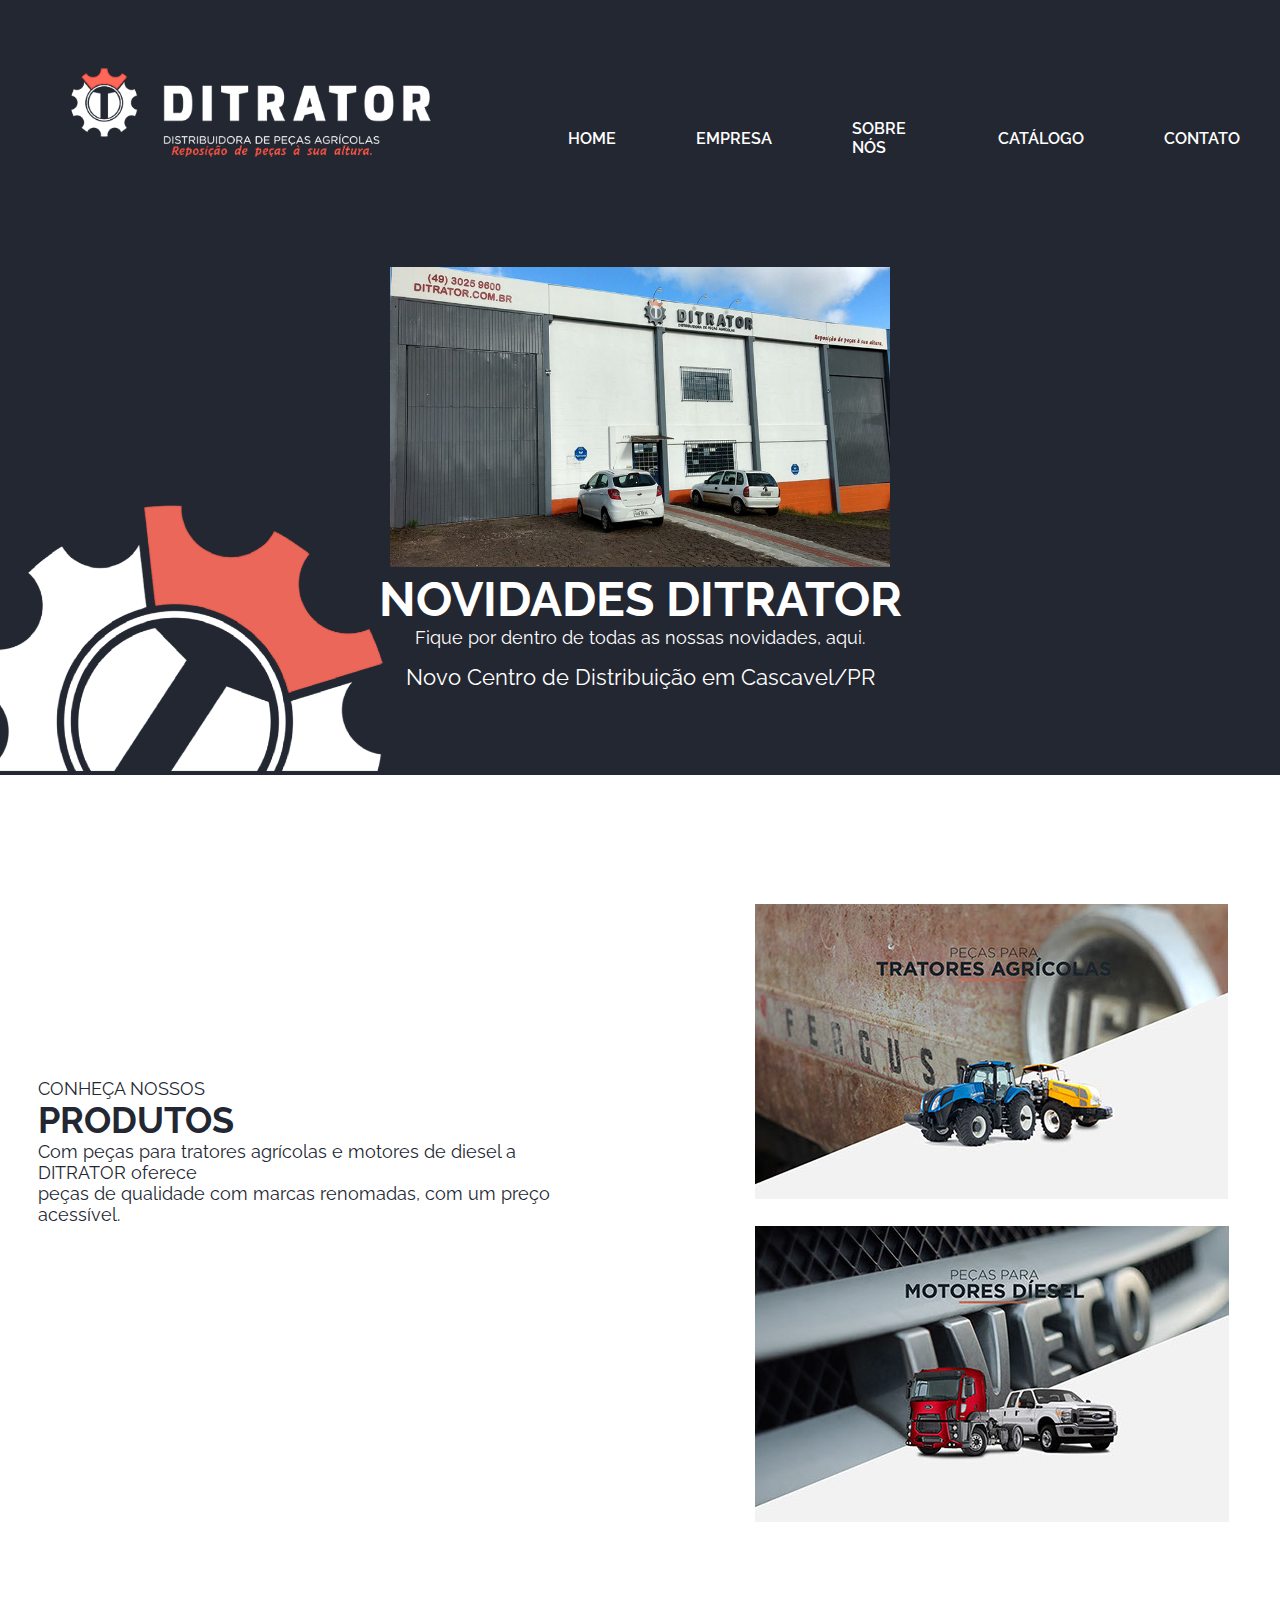
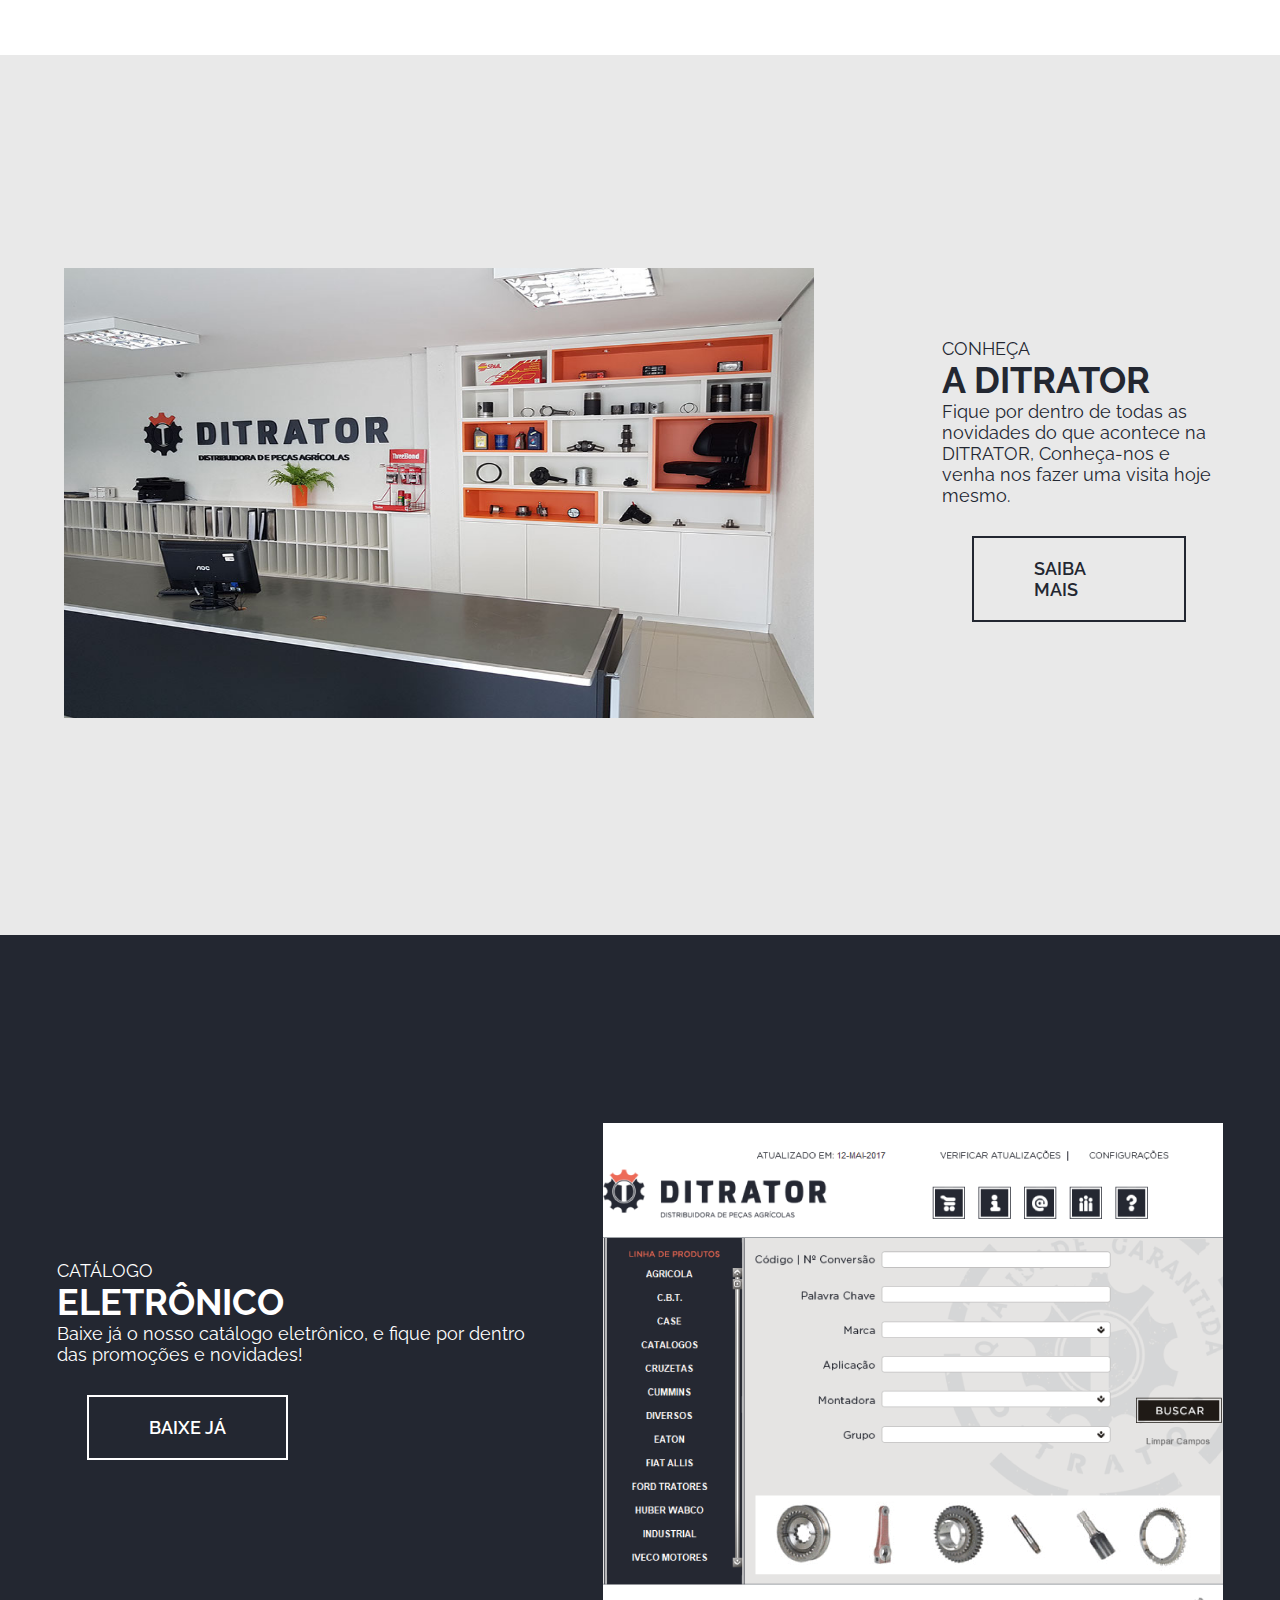
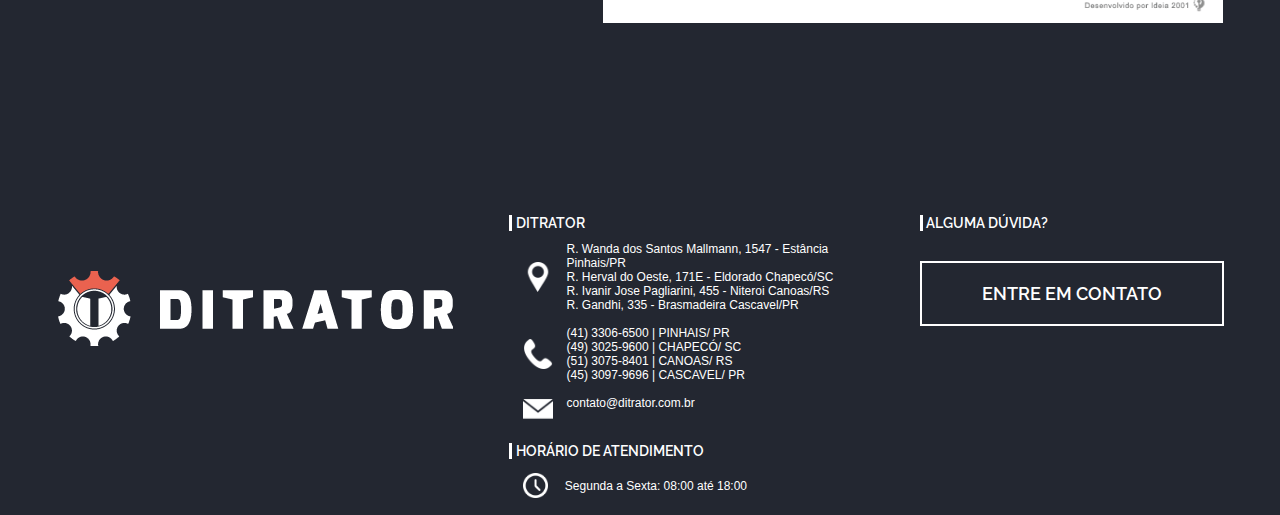
<file: index.html>
<!DOCTYPE html>
<html lang="pt-br">

<head>

  <meta charset="utf-8">
  <meta charset="viewport" content="width=device-width, initial-scale=1.0">
  <link rel="stylesheet" type="text/css" href="style.css">
  <title>Projeto Ditrator</title>
</head>

<body>
  <header>
    <nav class="nav_index">
      <img src="./img/logo.png" alt="home" width="374 px" height="97 px" style="margin: 5% 7% 5% 5%">
      <ul>
        <li><a href="index.html" title="Home" alt="Home">HOME</a></li>
        <li><a href="empresa.html" title="Empresa" alt="Empresa">EMPRESA</a></li>
        <li><a href="index.html#sobre" title="Sobre nós" alt="Sobre nós">SOBRE NÓS</a></li>
        <li><a href="index.html#catalog" title="Catálogo" alt="Catálogo">CATÁLOGO</a></li>
        <li><a href="contato.html" title="Contato" alt="Contato">CONTATO</a></li>
      </ul>
    </nav>
  </header>

  <main>

    <section class="carrossel">
        <div class="background_carrosel">
          <img src="./img/fndtest.png" alt="fundo" width="30%" height="30%">
        </div>
        <div class="carrossel1">
          <div style="margin-top: -18%;">
            <img  class="img_fachada" src="./img/fachada.jpg" alt="fachada" width="500px" height="300px">
          </div>
          <div class="carrossel_info">

            <h1 class="cartext1">NOVIDADES DITRATOR</h1>
            <p class="cartext2">Fique por dentro de todas as nossas novidades, aqui.</p>
            <p class="cartext3">Novo Centro de Distribuição em Cascavel/PR</p>
          </div>
        </div> 
    </section>

    <section class="produto">

        <div class="prodtext">
          <h1><p class="prodtext1">CONHEÇA NOSSOS</p> <p class="prodtext2">PRODUTOS</p></h1>
          <p class="prodtext1">Com peças para tratores agrícolas e motores de diesel a DITRATOR oferece</p>
          <p class="prodtext1"> peças de qualidade com marcas renomadas, com um preço acessível.</p>
        </div>
        <div class="produto_img">
          <div class="prodimg"><img id="img_teste" src="./img/agricolas.jpg" alt="agricola"></div>

          <div><img id="img_teste" src="./img/diesel.jpg" alt="diesel"></div>
        </div>


    </section>
    <a name="sobre"></a>
    <section class="sobre">

      <div>
      <img src="./img/pinhais.jpg" alt="pinhaisdtr" width="750" height="450">
      </div>
      <div>
        <h1><p class="prodtext1">CONHEÇA</p> <p class="prodtext2">A DITRATOR</p></h1>
        <p class="prodtext1">Fique por dentro de todas as novidades do que acontece na DITRATOR, Conheça-nos e venha nos fazer uma visita
          hoje mesmo.</p>
        <a class="sobre_btn" href="empresa.html">SAIBA MAIS</a>
      </div>
    </section>
    <a name="catalog"></a>
    <section class="catalogo">
      <div>
        <h1><p class="prodtext1">CATÁLOGO</p> <p class="prodtext2">ELETRÔNICO</p></h1>
        <p class="prodtext1">Baixe já o nosso catálogo eletrônico, e fique por dentro</p><p class="prodtext1">das promoções e novidades!</p>
        <a class="cat_btn" href="index.html#catalog">BAIXE JÁ</a>
      </div>
      <div>
        <img src="./img/cat-3.png" alt="catalog1">
      </div>
    </section>

    <footer>
      <div class="footer_container">
        <!--class dentro da tag principal-->
        <div class="footer_img">
          <img src="./img/logo2.png" alt="home">
        </div>
        <div>
          <p class="dit_container">DITRATOR</p>
          <div class="end_container">
          <div class="end_placeholder"> <img src="./img/location-pointer.png" alt="placeholder" width="30px"></div>
          <div class="footertext1">
          <p>R. Wanda dos Santos Mallmann, 1547 - Estância Pinhais/PR</p>
          <p>R. Herval do Oeste, 171E - Eldorado Chapecó/SC</p>
          <p>R. Ivanir Jose Pagliarini, 455 - Niteroi Canoas/RS</p>
          <p>R. Gandhi, 335 - Brasmadeira Cascavel/PR</p>
        </div>
          </div>
          <div class="end_container">
          <div class="end_placeholder"> <img src="./img/phone-receiver-silhouette.png" alt="call" width="30px"></div>
          <div class="footertext1">
          <p>(41) 3306-6500 | PINHAIS/ PR</p>
          <P>(49) 3025-9600 | CHAPECÓ/ SC</P>
          <p>(51) 3075-8401 | CANOAS/ RS</p>
          <p>(45) 3097-9696 | CASCAVEL/ PR</p>
        </div>
          </div>
          <div>
            <div class="end_container">
              <div class="end_placeholder"> <img src="./img/envelope.png" alt="envelope" width="30px"></div>
          <P class="footertext1">contato@ditrator.com.br</P>
        </div>
        </div>
        <div>
          <p class="dit_container">HORÁRIO DE ATENDIMENTO</p>
          <div class="end_container">
            <div class="end_placeholder"> <img src="./img/clock-circular-outline.png" alt="envelope" width="25px"></div>
          <P style="display: flex; align-items: center; padding: 1%; margin-right: 3%;" class="footertext1">Segunda a Sexta: 08:00 até 18:00</P>
          </div>
        </div>
        </div>

        <div>
          <p class="dit_container">ALGUMA DÚVIDA?</p>
          <a class="footer_btn" href="contato.html">ENTRE EM CONTATO</a>

        </div>
      </div>
    </footer>


  </main>
</body>

</html>
<!--diminuiar as divs-->
</file>
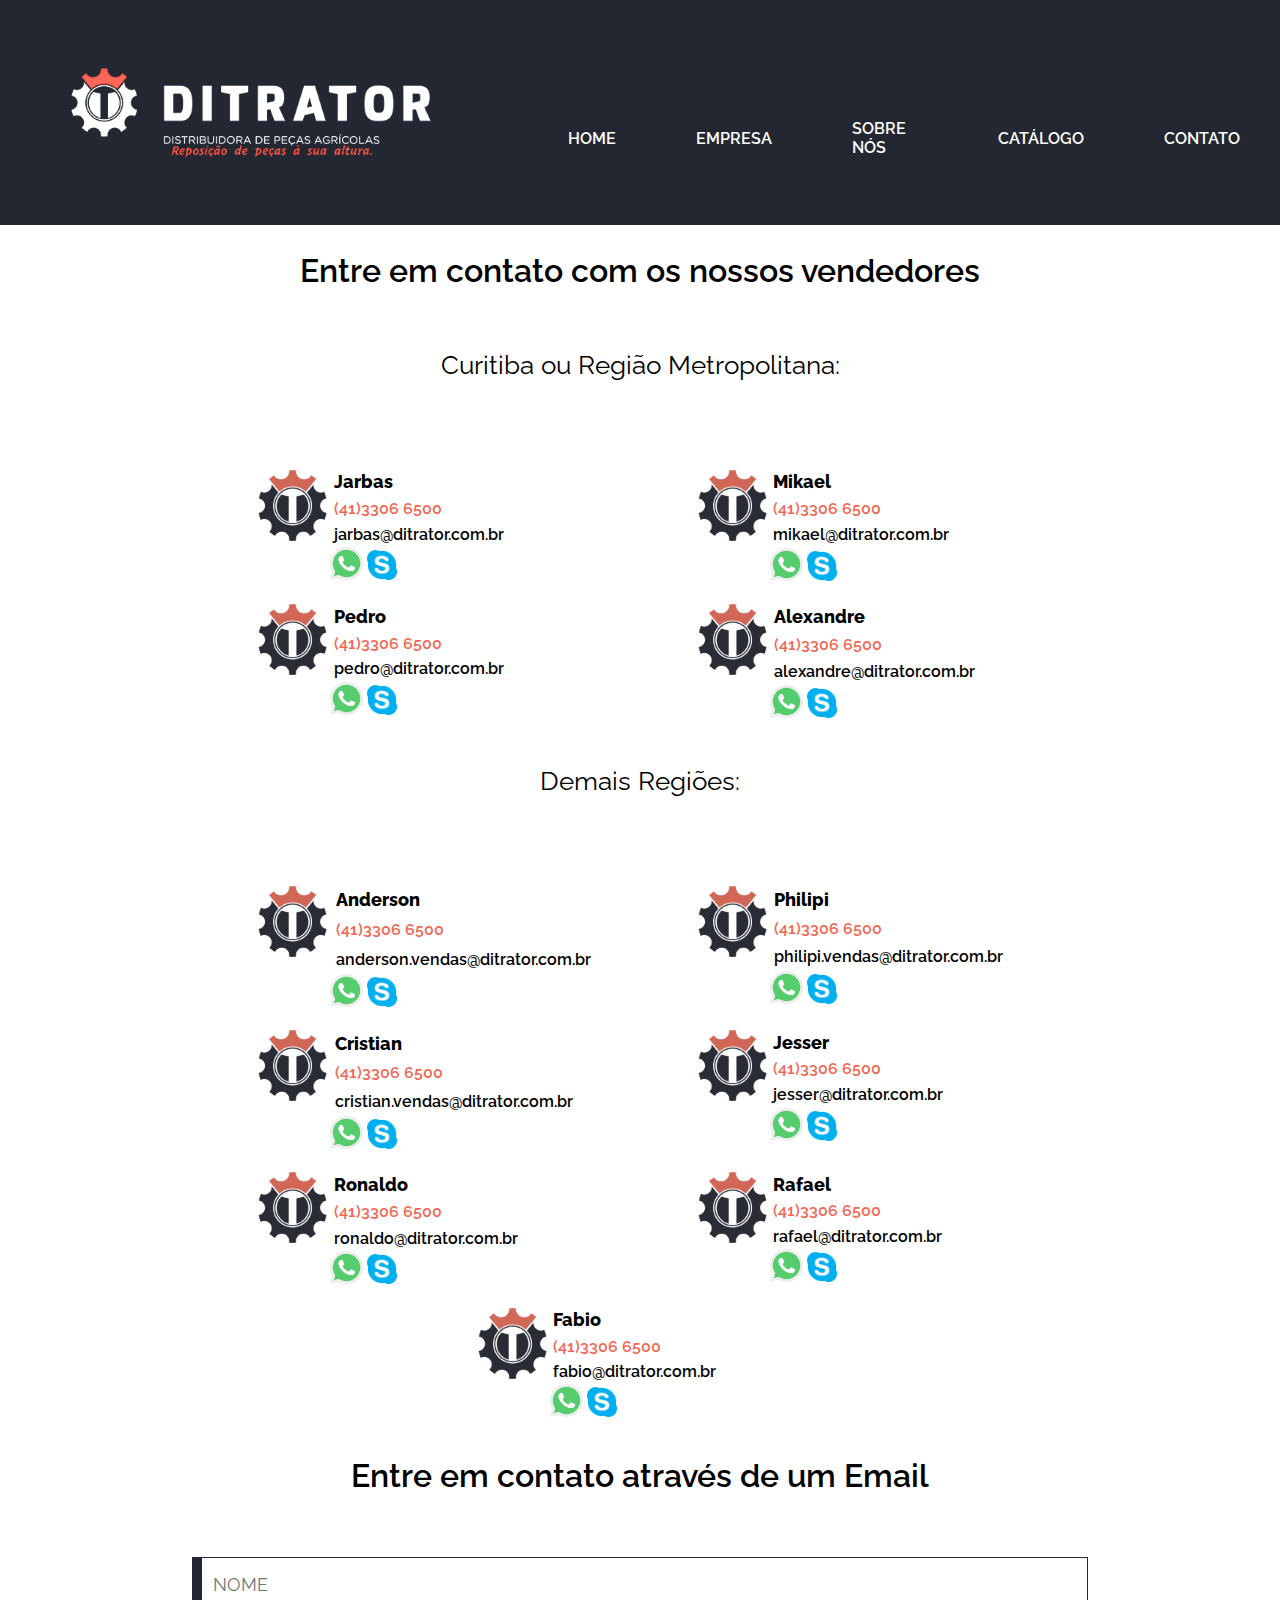
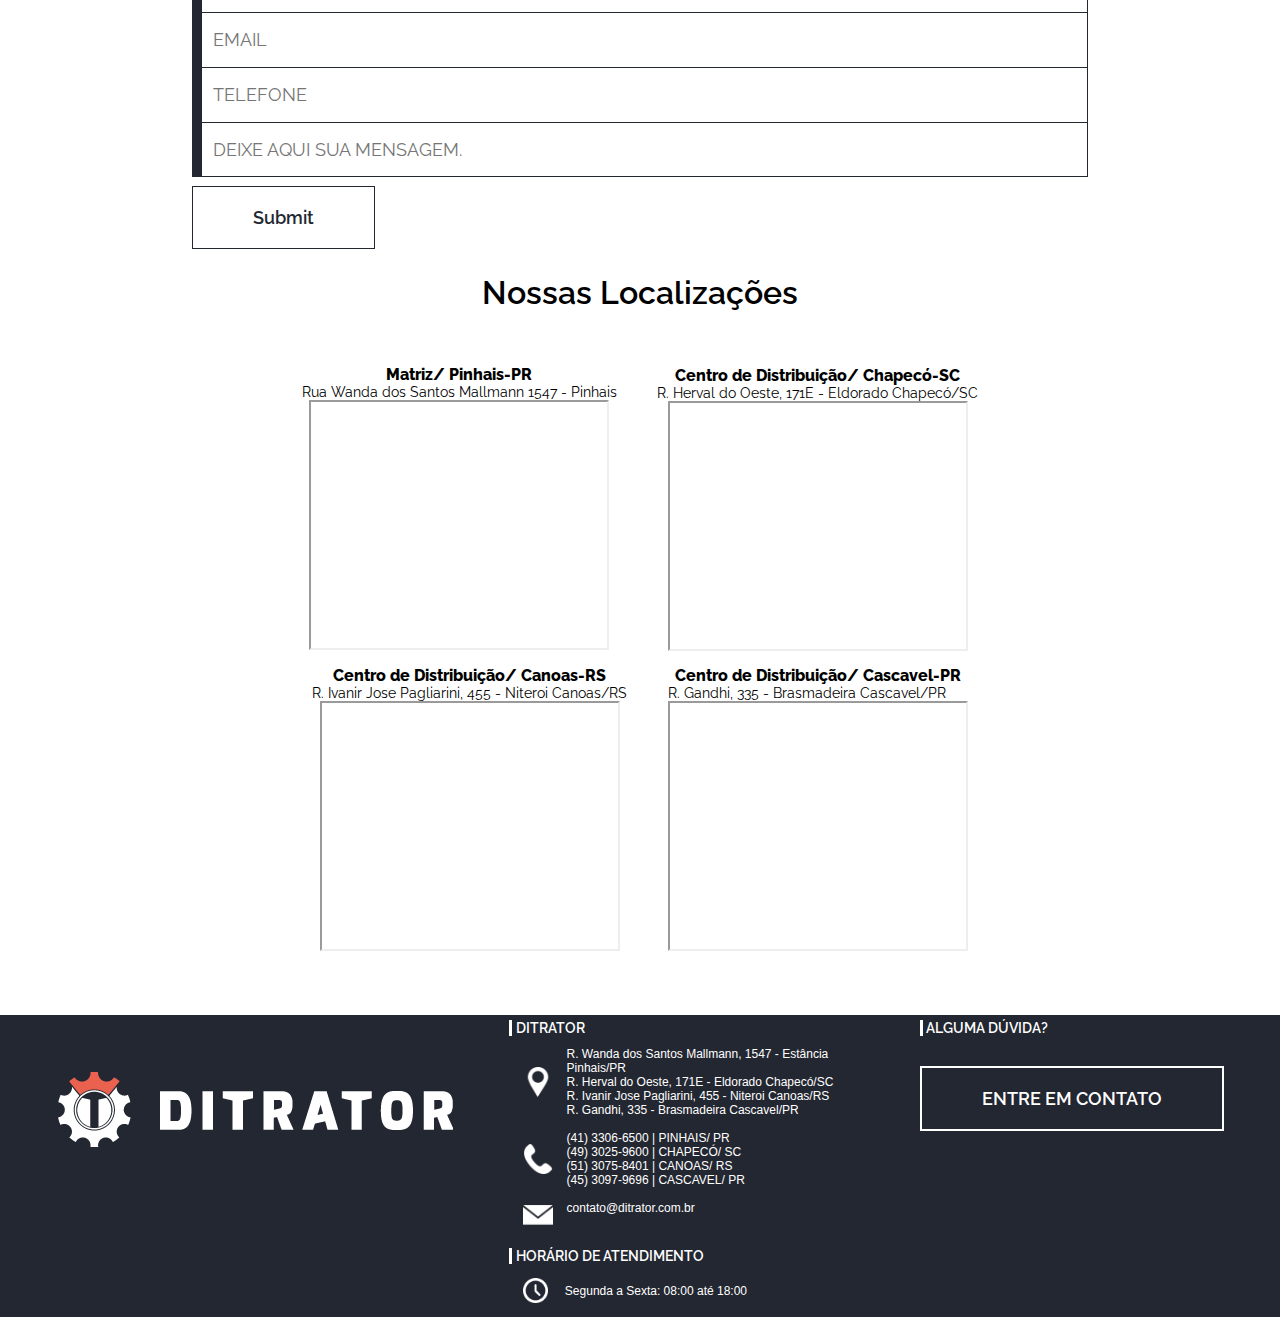
<file: contato.html>
<?php	
	include './php/envia.php';
?>

<!DOCTYPE html>
<html lang="pt-br">

<head>
  <meta charset="UTF-8">
  <meta http-equiv="X-UA-Compatible" content="IE=edge">
  <meta name="viewport" content="width=device-width, initial-scale=1.0">
  <link rel="stylesheet" type="text/css" href="contato.css">
  <title>Projeto Ditrator</title>
</head>

<body>
  <header>
    <nav class="nav_index">
      <img src="./img/logo.png" alt="home" width="374 px" height="97 px" style="margin: 5% 7% 5% 5%">
      <ul>
        <li><a href="index.html" title="Home" alt="Home">HOME</a></li>
        <li><a href="empresa.html" title="Empresa" alt="Empresa">EMPRESA</a></li>
        <li><a href="index.html#sobre" title="Sobre nós" alt="Sobre nós">SOBRE NÓS</a></li>
        <li><a href="index.html#catalog" title="Catálogo" alt="Catálogo">CATÁLOGO</a></li>
        <li><a href="contato.html" title="Contato" alt="Contato">CONTATO</a></li>
      </ul>
    </nav>
  </header>

  <main>
    <section>

      <div class="vendedor_container">

        <div class="vendedos_wrapper">
          <h1 class="text1">Entre em contato com os nossos vendedores</h1>
          <h2 class="text2">Curitiba ou Região Metropolitana:</h2>
          <div class="vendedor_back">

            <div class="vendedor_info">
              <div>
                <img class="logovend" src="./img/lg-ditra1.png" alt="avatars">
              </div>
              <div>
                <h1 class="text3">Jarbas</h1>
                <p class="text4">(41)3306 6500</p>
                <p class="text5">jarbas@ditrator.com.br</p>
                <div>
                  <a href="https://api.whatsapp.com/send?phone=5541998471878" target="_blank"><img
                      src="./img/whatsapp (2).png" alt="whatsapp" class="logowpp"></a>
                  <a href="skype:paulo.dimotor?chat" target="_blank"><img class="logoskyp" src="./img/skype.png"
                      alt="skype"></a>
                </div>
              </div>
            </div>

            <div class="vendedor_info">
              <div>
                <img class="logovend" src="./img/lg-ditra1.png" alt="avatars">
              </div>
              <div>
                <h1 class="text3">Mikael</h1>
                <p class="text4">(41)3306 6500</p>
                <p class="text5">mikael@ditrator.com.br</p>
                <div>
                  <a href="https://api.whatsapp.com/send?phone=5541998471878" target="_blank"><img
                      src="./img/whatsapp (2).png" alt="whatsapp" class="logowpp"></a>
                  <a href="skype:paulo.dimotor?chat" target="_blank"><img class="logoskyp" src="./img/skype.png"
                      alt="skype"></a>
                </div>
              </div>
            </div>
            <div class="vendedor_info">
              <div>
                <img class="logovend" src="./img/lg-ditra1.png" alt="avatars">
              </div>
              <div>
                <h1 class="text3">Pedro</h1>
                <p class="text4">(41)3306 6500</p>
                <p class="text5">pedro@ditrator.com.br</p>
                <div>
                  <a href="https://api.whatsapp.com/send?phone=5541998471878" target="_blank"><img
                      src="./img/whatsapp (2).png" alt="whatsapp" class="logowpp"></a>
                  <a href="skype:paulo.dimotor?chat" target="_blank"><img class="logoskyp" src="./img/skype.png"
                      alt="skype"></a>
                </div>
              </div>
            </div>


            <div class="vendedor_info">
              <div>
                <img class="logovend" src="./img/lg-ditra1.png" alt="avatars">
              </div>
              <div>
                <h1 class="text3">Alexandre</h1>
                <p class="text4">(41)3306 6500</p>
                <p class="text5">alexandre@ditrator.com.br</p>
                <div>
                  <a href="https://api.whatsapp.com/send?phone=5541998471878" target="_blank"><img
                      src="./img/whatsapp (2).png" alt="whatsapp" class="logowpp"></a>
                  <a href="skype:paulo.dimotor?chat" target="_blank"><img class="logoskyp" src="./img/skype.png"
                      alt="skype"></a>
                </div>
              </div>
            </div>
          </div>
          <h1 class="text2">Demais Regiões:</h1>
          <div class="vendedor_back">
            <div class="vendedor_info">
              <div>
                <img class="logovend" src="./img/lg-ditra1.png" alt="avatars">
              </div>
              <div>
                <h1 class="text3">Anderson</h1>
                <p class="text4">(41)3306 6500</p>
                <p class="text5">anderson.vendas@ditrator.com.br</p>
                <div>
                  <a href="https://api.whatsapp.com/send?phone=5541998471878" target="_blank"><img
                      src="./img/whatsapp (2).png" alt="whatsapp" class="logowpp"></a>
                  <a href="skype:paulo.dimotor?chat" target="_blank"><img class="logoskyp" src="./img/skype.png"
                      alt="skype"></a>
                </div>
              </div>
            </div>
            <div class="vendedor_info">
              <div>
                <img class="logovend" src="./img/lg-ditra1.png" alt="avatars">
              </div>
              <div>
                <h1 class="text3">Philipi</h1>
                <p class="text4">(41)3306 6500</p>
                <p class="text5">philipi.vendas@ditrator.com.br</p>
                <div>
                  <a href="https://api.whatsapp.com/send?phone=5541998471878" target="_blank"><img
                      src="./img/whatsapp (2).png" alt="whatsapp" class="logowpp"></a>
                  <a href="skype:paulo.dimotor?chat" target="_blank"><img class="logoskyp" src="./img/skype.png"
                      alt="skype"></a>
                </div>
              </div>

            </div>

            <div class="vendedor_info">
              <div>
                <img class="logovend" src="./img/lg-ditra1.png" alt="avatars">
              </div>
              <div>
                <h1 class="text3">Cristian</h1>
                <p class="text4">(41)3306 6500</p>
                <p class="text5">cristian.vendas@ditrator.com.br</p>
                <div>
                  <a href="https://api.whatsapp.com/send?phone=5541998471878" target="_blank"><img
                      src="./img/whatsapp (2).png" alt="whatsapp" class="logowpp"></a>
                  <a href="skype:paulo.dimotor?chat" target="_blank"><img class="logoskyp" src="./img/skype.png"
                      alt="skype"></a>
                </div>
              </div>
            </div>


            <div class="vendedor_info">
              <div>
                <img class="logovend" src="./img/lg-ditra1.png" alt="avatars">
              </div>
              <div>
                <h1 class="text3">Jesser</h1>
                <p class="text4">(41)3306 6500</p>
                <p class="text5">jesser@ditrator.com.br</p>
                <div>
                  <a href="https://api.whatsapp.com/send?phone=5541998471878" target="_blank"><img
                      src="./img/whatsapp (2).png" alt="whatsapp" class="logowpp"></a>
                  <a href="skype:paulo.dimotor?chat" target="_blank"><img class="logoskyp" src="./img/skype.png"
                      alt="skype"></a>
                </div>
              </div>
            </div>
            <div class="vendedor_info">
              <div>
                <img class="logovend" src="./img/lg-ditra1.png" alt="avatars">
              </div>
              <div>
                <h1 class="text3">Ronaldo</h1>
                <p class="text4">(41)3306 6500</p>
                <p class="text5">ronaldo@ditrator.com.br</p>
                <div>
                  <a href="https://api.whatsapp.com/send?phone=5541998471878" target="_blank"><img
                      src="./img/whatsapp (2).png" alt="whatsapp" class="logowpp"></a>
                  <a href="skype:paulo.dimotor?chat" target="_blank"><img class="logoskyp" src="./img/skype.png"
                      alt="skype"></a>
                </div>
              </div>
            </div>
            <div class="vendedor_info">
              <div>
                <img class="logovend" src="./img/lg-ditra1.png" alt="avatars">
              </div>
              <div>
                <h1 class="text3">Rafael</h1>
                <p class="text4">(41)3306 6500</p>
                <p class="text5">rafael@ditrator.com.br</p>
                <div>
                  <a href="https://api.whatsapp.com/send?phone=5541998471878" target="_blank"><img
                      src="./img/whatsapp (2).png" alt="whatsapp" class="logowpp"></a>
                  <a href="skype:paulo.dimotor?chat" target="_blank"><img class="logoskyp" src="./img/skype.png"
                      alt="skype"></a>
                </div>
              </div>
            </div>


            <div class="vendedor_info">
              <div>
                <img class="logovend" src="./img/lg-ditra1.png" alt="avatars">
              </div>
              <div>
                <h1 class="text3">Fabio</h1>
                <p class="text4">(41)3306 6500</p>
                <p class="text5">fabio@ditrator.com.br</p>
                <div>
                  <a href="https://api.whatsapp.com/send?phone=5541998471878" target="_blank"><img
                      src="./img/whatsapp (2).png" alt="whatsapp" class="logowpp"></a>
                  <a href="skype:paulo.dimotor?chat" target="_blank"><img class="logoskyp" src="./img/skype.png"
                      alt="skype"></a>
                </div>
              </div>
            </div>
          </div>
        </div>
    </section>
    <section>
      <div>
        <div class="email_container">
          <h1 class="text1" style="margin-bottom: 3%;">Entre em contato através de um Email</h1>
          <form method="POST" action="./php/envia.php">
            <label>
              <input class="input1" style="margin-top: 7%;" type="text" name="nome" value="" placeholder="NOME"
                required>
            </label>
            <label>
              <input class="input1" type="email" name="email" value="" placeholder="EMAIL" required>
            </label>
            <label>
              <input class="input1" type="text" name="assunto" value="" placeholder="TELEFONE" required>
            </label>
            <label>
              <input class="input2" type="text" name="msg" value="" placeholder="DEIXE AQUI SUA MENSAGEM." required>
            </label>
            <input class="send" type="submit">
          </form>
        </div>
      </div>
      </div>
    </section>
    <section>
      <h1 class="text1">Nossas Localizações</h1>
      <div class="vendedor_map">

        <div class="mapspace">
          <p class="text6">Matriz/ Pinhais-PR</p>
          <p class="text7">Rua Wanda dos Santos Mallmann 1547 - Pinhais </p>
          <div class="mapbckgnd">
            <iframe
              src="https://www.google.com/maps/embed?pb=!1m18!1m12!1m3!1d3603.1354111109526!2d-49.20236968437209!3d-25.43373603927027!2m3!1f0!2f0!3f0!3m2!1i1024!2i768!4f13.1!3m3!1m2!1s0x94dce4f043d010a5%3A0xfeaa6abeaac7b0ba!2sDitrator%20Distribuidora%20de%20Pe%C3%A7as!5e0!3m2!1spt-BR!2sbr!4v1667585780468!5m2!1spt-BR!2sbr"
              class="map" allowfullscreen="" loading="lazy" referrerpolicy="no-referrer-when-downgrade"></iframe>
          </div>
        </div>
        <div class="mapspace">
          <p class="text6">Centro de Distribuição/ Chapecó-SC</p>
          <p class="text7">R. Herval do Oeste, 171E - Eldorado Chapecó/SC</p>
          <div class="mapbckgnd">
            <iframe
              src="https://www.google.com/maps/embed?pb=!1m18!1m12!1m3!1d3552.9594587999313!2d-52.637756923601664!3d-27.063027599502828!2m3!1f0!2f0!3f0!3m2!1i1024!2i768!4f13.1!3m3!1m2!1s0x94e4b5ec6f2cf09d%3A0x6d4242a84f4e9475!2sR.%20Herval%20do%20Oeste%2C%20171%20-%20Eldorado%2C%20Chapec%C3%B3%20-%20SC%2C%2089810-225!5e0!3m2!1spt-BR!2sbr!4v1670947796514!5m2!1spt-BR!2sbr"
              class="map" allowfullscreen="" loading="lazy" referrerpolicy="no-referrer-when-downgrade"></iframe>
          </div>
        </div>
        <div class="mapspace">
          <p class="text6">Centro de Distribuição/ Canoas-RS</p>
          <p class="text7">R. Ivanir Jose Pagliarini, 455 - Niteroi Canoas/RS</p>
          <div class="mapbckgnd">
            <iframe
              src="https://www.google.com/maps/embed?pb=!1m18!1m12!1m3!1d3456.7102029714433!2d-51.16032841147563!3d-29.95901326276146!2m3!1f0!2f0!3f0!3m2!1i1024!2i768!4f13.1!3m3!1m2!1s0x951970c1a94bd0dd%3A0x83b2aa2e0289d933!2sR.%20Ivanir%20Jos%C3%A9%20Pagliarini%2C%20455%20-%20Niter%C3%B3i%2C%20Canoas%20-%20RS%2C%2092130-510!5e0!3m2!1spt-BR!2sbr!4v1670947859239!5m2!1spt-BR!2sbr"
              class="map" allowfullscreen="" loading="lazy" referrerpolicy="no-referrer-when-downgrade"></iframe>
          </div>
        </div>
        <div class="mapspace">
          <p class="text6">Centro de Distribuição/ Cascavel-PR</p>
          <p class="text7">R. Gandhi, 335 - Brasmadeira Cascavel/PR</p>
          <div class="mapbckgnd">
            <iframe
              src="https://www.google.com/maps/embed?pb=!1m18!1m12!1m3!1d3618.141613362613!2d-53.44655542366605!3d-24.9272452131914!2m3!1f0!2f0!3f0!3m2!1i1024!2i768!4f13.1!3m3!1m2!1s0x94f3d39a9a6d169f%3A0x1b2ad0a3cb4ace6e!2sR.%20Gandhi%2C%20335%20-%20Bairro%20S%C3%A3o%20Crist%C3%B3v%C3%A3o%2C%20Cascavel%20-%20PR%2C%2085813-160!5e0!3m2!1spt-BR!2sbr!4v1670947909210!5m2!1spt-BR!2sbr"
              class="map" allowfullscreen="" loading="lazy" referrerpolicy="no-referrer-when-downgrade"></iframe>
          </div>
        </div>
      </div>
    </section>
    <footer>
      <div class="footer_container">
        <!--class dentro da tag principal-->
        <div class="footer_img">
          <img src="./img/logo2.png" alt="home">
        </div>
        <div style="margin-top: 5px;">
          <p class="dit_container">DITRATOR</p>
          <div class="end_container">
            <div class="end_placeholder"> <img src="./img/location-pointer.png" alt="placeholder" width="30px"></div>
            <div class="footertext1">
              <p>R. Wanda dos Santos Mallmann, 1547 - Estância Pinhais/PR</p>
              <p>R. Herval do Oeste, 171E - Eldorado Chapecó/SC</p>
              <p>R. Ivanir Jose Pagliarini, 455 - Niteroi Canoas/RS</p>
              <p>R. Gandhi, 335 - Brasmadeira Cascavel/PR</p>
            </div>
          </div>
          <div class="end_container">
            <div class="end_placeholder"> <img src="./img/phone-receiver-silhouette.png" alt="call" width="30px"></div>
            <div class="footertext1">
              <p>(41) 3306-6500 | PINHAIS/ PR</p>
              <P>(49) 3025-9600 | CHAPECÓ/ SC</P>
              <p>(51) 3075-8401 | CANOAS/ RS</p>
              <p>(45) 3097-9696 | CASCAVEL/ PR</p>
            </div>
          </div>
          <div>
            <div class="end_container">
              <div class="end_placeholder"> <img src="./img/envelope.png" alt="envelope" width="30px"></div>
              <P class="footertext1">contato@ditrator.com.br</P>
            </div>
          </div>
          <div>
            <p class="dit_container">HORÁRIO DE ATENDIMENTO</p>
            <div class="end_container">
              <div class="end_placeholder"> <img src="./img/clock-circular-outline.png" alt="envelope" width="25px">
              </div>
              <P style="display: flex; align-items: center; padding: 1%; margin-right: 3%;" class="footertext1">Segunda
                a Sexta: 08:00 até 18:00</P>
            </div>
          </div>
        </div>

        <div style="margin-top: 5px;">
          <p class="dit_container">ALGUMA DÚVIDA?</p>
          <a class="footer_btn" href="contato.html">ENTRE EM CONTATO</a>

        </div>
      </div>
    </footer>
  </main>


</body>

</html>



<!-- <iframe
              src="https://www.google.com/maps/embed?pb=!1m18!1m12!1m3!1d3603.1354111109526!2d-49.20236968437209!3d-25.43373603927027!2m3!1f0!2f0!3f0!3m2!1i1024!2i768!4f13.1!3m3!1m2!1s0x94dce4f043d010a5%3A0xfeaa6abeaac7b0ba!2sDitrator%20Distribuidora%20de%20Pe%C3%A7as!5e0!3m2!1spt-BR!2sbr!4v1667585780468!5m2!1spt-BR!2sbr"
              width="600" height="450" style="border:0;" allowfullscreen="" loading="lazy"
              referrerpolicy="no-referrer-when-downgrade"></iframe> -->
</file>
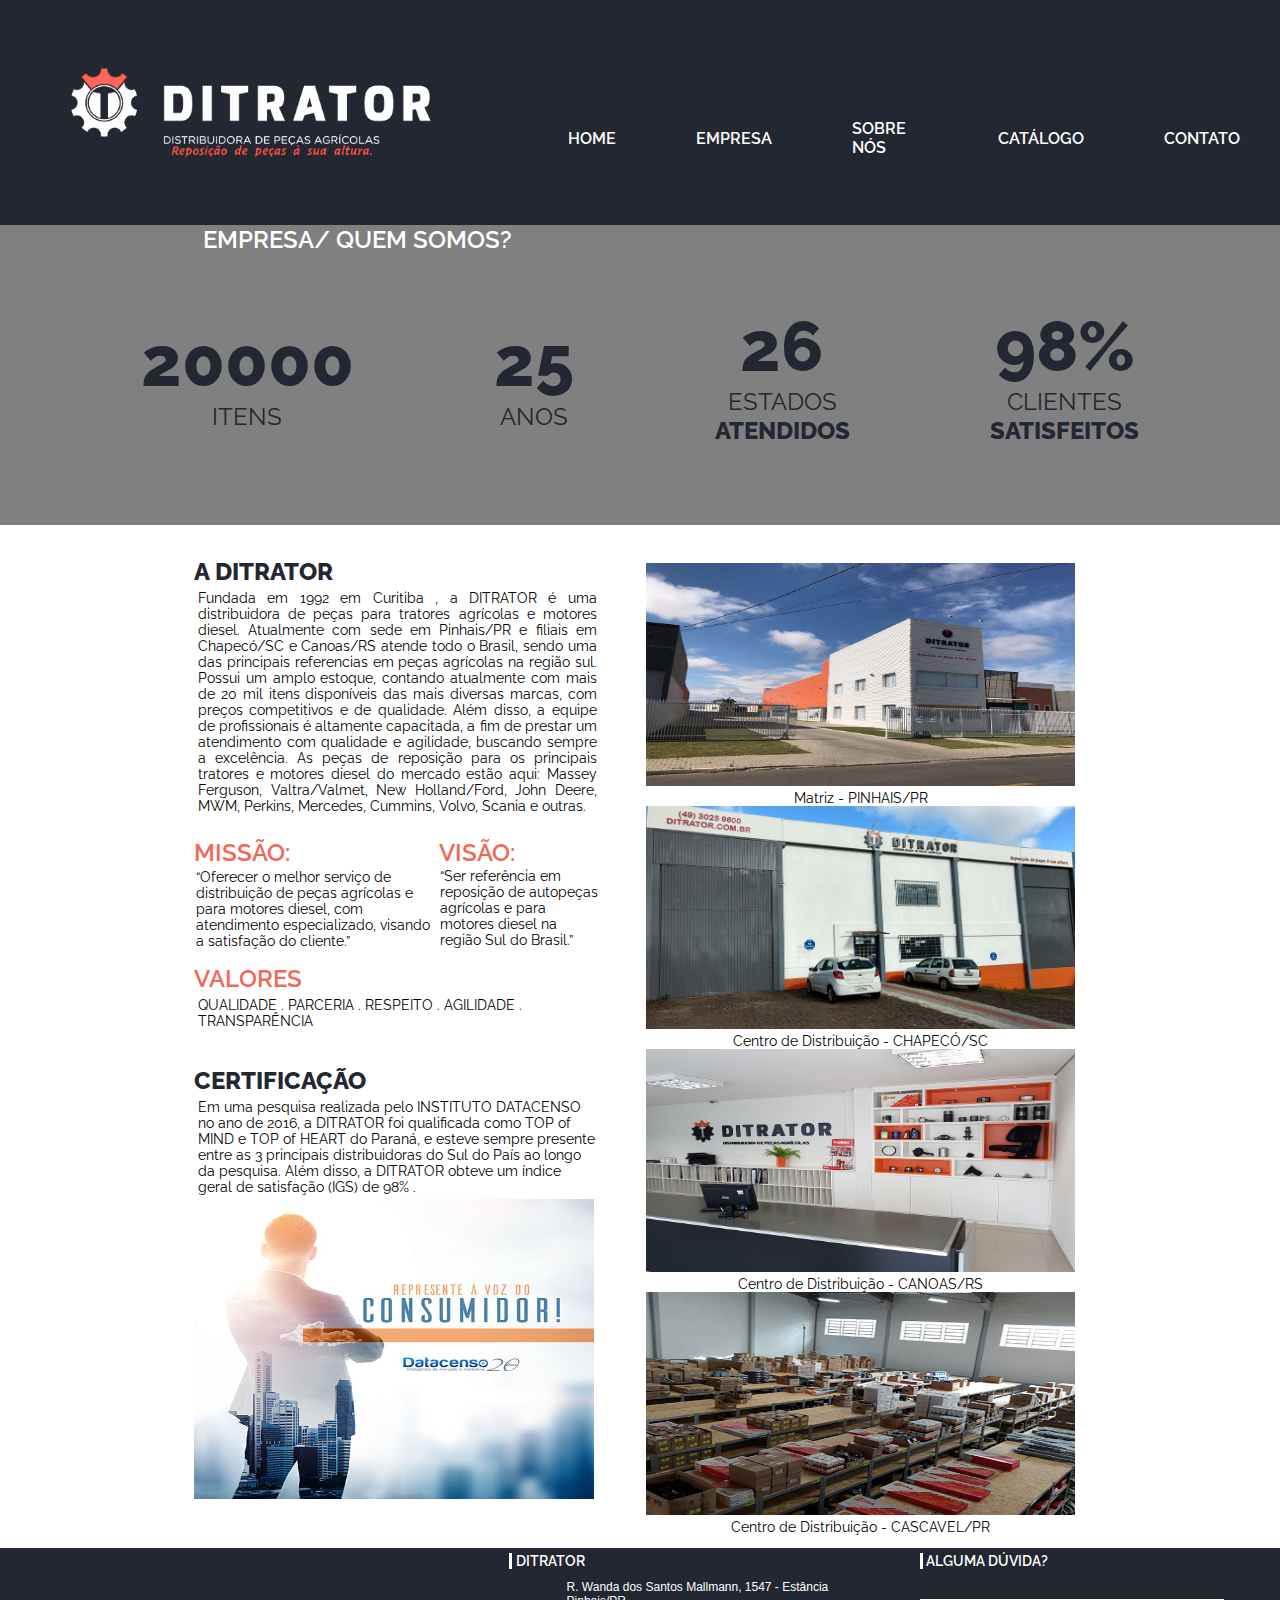
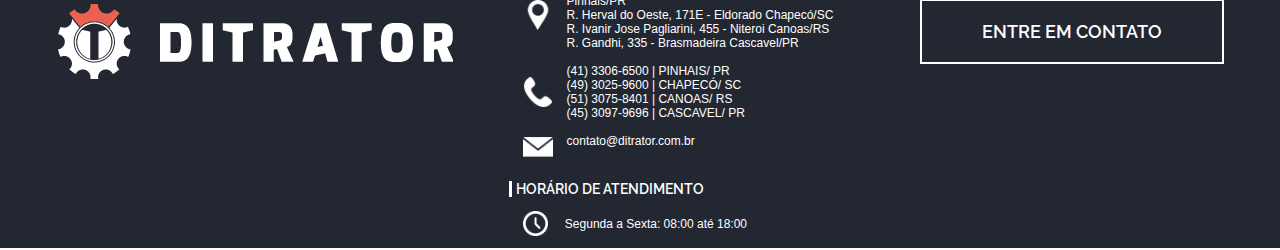
<file: empresa.html>
<!DOCTYPE html>
<html lang="pt-br">

<head>
  <meta charset="UTF-8">
  <meta http-equiv="X-UA-Compatible" content="IE=edge">
  <meta name="viewport" content="width=device-width, initial-scale=1.0">
  <link rel="stylesheet" type="text/css" href="empresa.css">
  <title>Projeto Ditrator</title>
</head>

<body>
  <header>
    <nav class="nav_index">
      <img src="./img/logo.png" alt="home" width="374 px" height="97 px" style="margin: 5% 7% 5% 5%">
      <ul>
        <li><a href="index.html" title="Home" alt="Home">HOME</a></li>
        <li><a href="empresa.html" title="Empresa" alt="Empresa">EMPRESA</a></li>
        <li><a href="index.html#sobre" title="Sobre nós" alt="Sobre nós">SOBRE NÓS</a></li>
        <li><a href="index.html#catalog" title="Catálogo" alt="Catálogo">CATÁLOGO</a></li>
        <li><a href="contato.html" title="Contato" alt="Contato">CONTATO</a></li>
      </ul>
    </nav>
  </header>

  <main>
    <section class="infos">
      <div class="teste">
        <p class="texto7">EMPRESA/ QUEM SOMOS?</p>
      </div>
      <div class="infos_content">
        <P class="texto5">20000</P>
        <p class="texto4">ITENS</p>
      </div>
      <div class="infos_content">
        <P class="texto5">25</P>
        <P class="texto4">ANOS</P>
      </div>
      <div class="infos_content">
        <p class="texto5">26</p>
        <P class="texto4">ESTADOS<p><p class="texto2"> ATENDIDOS</P>
      </div>
      <div class="infos_content">
        <P class="texto5">98%</P>
        <P class="texto4">CLIENTES</p> <p class="texto2">SATISFEITOS</P>
      </div>

    </section>

    <section>
      <div class="ditrator_container">
        <div class="ditrator_info">

            <div class="teste1">
              <p class="texto2">A DITRATOR</p>
              <p class="texto3" style="padding: 1%;">Fundada em 1992 em Curitiba , a DITRATOR é uma distribuidora de peças para tratores agrícolas e motores
              diesel. Atualmente com sede em Pinhais/PR e filiais em Chapecó/SC e Canoas/RS atende todo o Brasil, sendo
              uma das principais referencias em peças agrícolas na região sul. Possui um amplo estoque, contando
              atualmente com mais de 20 mil itens disponíveis das mais diversas marcas, com preços competitivos e de
              qualidade. Além disso, a equipe de profissionais é altamente capacitada, a fim de prestar um atendimento
              com qualidade e agilidade, buscando sempre a excelência. As peças de reposição para os principais tratores
              e motores diesel do mercado estão aqui: Massey Ferguson, Valtra/Valmet, New Holland/Ford, John Deere, MWM,
              Perkins, Mercedes, Cummins, Volvo, Scania e outras.</p>
            </div>
            <div class="teste2">
            <div class="teste3">
            <div>
              <p class="texto1">MISSÃO:</p>
              <p class="texto3" style="padding: 1%;">“Oferecer o melhor serviço de distribuição de peças agrícolas e para motores diesel, com atendimento
              especializado, visando a satisfação do cliente.”</p></div>
            <div>
              <p class="texto1">VISÃO:</p>
              <p class="texto3" style="padding: 1%;">“Ser referência em reposição de autopeças agrícolas e para motores diesel na região Sul do Brasil.”</p></div>
            </div>
            <p class="texto1">VALORES</p>
            <p class="texto3" style="padding: 1%;">QUALIDADE . PARCERIA . RESPEITO . AGILIDADE . TRANSPARÊNCIA</p>
            <p class="texto2" style="margin-top: 8%;">CERTIFICAÇÃO</p>
            <p class="texto3" style="padding: 1%;">Em uma pesquisa realizada pelo INSTITUTO DATACENSO no ano de 2016, a DITRATOR foi qualificada como TOP of
              MIND e TOP of HEART do Paraná, e esteve sempre presente entre as 3 principais distribuidoras do Sul do
              País ao longo da pesquisa. Além disso, a DITRATOR obteve um índice geral de satisfação (IGS) de 98% .</p>
            <img src="./img/certify.jpg" alt="teste" height="300px" width="400px">
            </div>
            

        </div>
        <div class="ditrator_img">
          <img src="./img/pinhais1.jpg" alt="teste" height="223px" width="429px">
          <p class="texto3" style="justify-content: center;">Matriz - PINHAIS/PR</p>
          <img src="./img/fachada.jpg" alt="teste" height="223px" width="429px">
          <P class="texto3" style="justify-content: center;">Centro de Distribuição - CHAPECÓ/SC</P>
          <img src="./img/pinhais.jpg" alt="teste" height="223px" width="429px">
          <P class="texto3" style="justify-content: center;">Centro de Distribuição - CANOAS/RS</P>
          <img src="./img/estchap.jpg" alt="teste" height="223px" width="429px">
          <P class="texto3" style="justify-content: center;">Centro de Distribuição - CASCAVEL/PR</P>
        </div>
      </div>


    </section>

    <footer>
      <div class="footer_container">
        <!--class dentro da tag principal-->
        <div class="footer_img">
          <img src="./img/logo2.png" alt="home">
        </div>
        <div style="margin-top: 5px;">
          <p class="dit_container">DITRATOR</p>
          <div class="end_container">
          <div class="end_placeholder"> <img src="./img/location-pointer.png" alt="placeholder" width="30px"></div>
          <div class="footertext1">
          <p>R. Wanda dos Santos Mallmann, 1547 - Estância Pinhais/PR</p>
          <p>R. Herval do Oeste, 171E - Eldorado Chapecó/SC</p>
          <p>R. Ivanir Jose Pagliarini, 455 - Niteroi Canoas/RS</p>
          <p>R. Gandhi, 335 - Brasmadeira Cascavel/PR</p>
        </div>
          </div>
          <div class="end_container">
          <div class="end_placeholder"> <img src="./img/phone-receiver-silhouette.png" alt="call" width="30px"></div>
          <div class="footertext1">
          <p>(41) 3306-6500 | PINHAIS/ PR</p>
          <P>(49) 3025-9600 | CHAPECÓ/ SC</P>
          <p>(51) 3075-8401 | CANOAS/ RS</p>
          <p>(45) 3097-9696 | CASCAVEL/ PR</p>
        </div>
          </div>
          <div>
            <div class="end_container">
              <div class="end_placeholder"> <img src="./img/envelope.png" alt="envelope" width="30px"></div>
          <P class="footertext1">contato@ditrator.com.br</P>
        </div>
        </div>
        <div>
          <p class="dit_container">HORÁRIO DE ATENDIMENTO</p>
          <div class="end_container">
            <div class="end_placeholder"> <img src="./img/clock-circular-outline.png" alt="envelope" width="25px"></div>
          <P style="display: flex; align-items: center; padding: 1%; margin-right: 3%;" class="footertext1">Segunda a Sexta: 08:00 até 18:00</P>
          </div>
        </div>
        </div>

        <div style="margin-top: 5px;">
          <p class="dit_container">ALGUMA DÚVIDA?</p>
          <a class="footer_btn" href="contato.html">ENTRE EM CONTATO</a>

        </div>
      </div>
    </footer>
  </main>


</body>

</html>
</file>
<file: style.css>
@import url('https://fonts.googleapis.com/css2?family=Raleway:wght@400;600;800&display=swap');
@media only screen and (min-width:1280px) {
    *{
        margin: 0%;
        padding: 0%;
        box-sizing: border-box;
        text-decoration: none;
        font-size: 1em;
    }
    header{
        background-color: #232731;
        /* border: 2px solid green; */
    
    }
    
    .nav_index{
        display: flex;	
        justify-content: center;	
        flex-direction: row;
    }
    
    li{
        list-style: none;
        display: flex;
        align-items: center;
    }
    
    li a{
        padding: 8px 20px;
        margin: 20px;
        display: flex;
        align-items: center;
        color: white;
        font-style: normal;
        font-family: 'Raleway', sans-serif;
        font-size: 16px;
        font-weight: 600;
    }
    li a:hover{
        color: #F16856;
        border-bottom: 3px solid #F16856;
        transition-delay: 0.2s;
    }
    ul{
        list-style-type: none;
        display: flex;
        align-items: stretch;
        margin-top: 4%;
    }
    /*------------------------------header-------------------------------------------------------*/

    /*------------------------------carrossel-------------------------------------------------------*/
    .carrossel {
        background-color: #232731;
        height: 550px;
        /* border: 2px solid red; */
    }
    .carrossel1{
        display: flex;
        flex-direction: column;
        justify-content: center;
        align-items: center;
        z-index: 2;
    }
    .background_carrosel{
        position: sticky;
        top: 100%;
        /* margin: -5px; */
        z-index: 1;        
    }
    .carrossel_info{
        /* border: 2px solid black; */
        color: white;
        text-align: center;
    }
    .cartext1{
        font-family: 'Raleway', sans-serif;
        font-size: 48px;
    }
    .cartext2{
        font-family: 'Raleway', sans-serif;
        font-size: 18px;
        font-weight: 400;
    }
    .cartext3{
        font-family: 'Raleway', sans-serif;
        font-size: 22px;
        font-weight: 400;
        margin-top: 3%;
    }
    /*------------------------------------produtos-------------------------------------------------*/
    .produto{
        /* border: 2px solid blue; */
        height: 880px;
        background-color: white;
        color: #232731;
        display: flex;
        flex-direction: row;
        justify-content: center;
        align-items: center;
    }
    .produto_img{
        display: flex;
        flex-direction: column;
        justify-content: space-around;
        margin-left: 5%;
        padding: 4%;
    }
    /* .produto_img:hover{
        opacity: 0.5;
        transition-delay: 0.2s;
    } */
    #img_teste:hover{
        opacity: 0.5;
        transition-delay: 0.2s;
    }
    .prodtext{
        margin: 3%;
        margin-top: -7%;
    }
    .prodtext1{
        font-family: 'Raleway', sans-serif;
        font-size: 18px;
        font-weight: 400;
    }
    .prodtext2{
        font-family: 'Raleway', sans-serif;
        font-size: 36px;
    }
    .prodimg{
        margin-bottom: 5%;
    }
      
    /*------------------------------------sobre-------------------------------------------------*/
    .sobre{
        /* border: 2px solid yellow; */
        height: 880px;
        background-color: rgb(233, 233, 233);
        color: #232731;
        display: flex;
        flex-direction: row;
        justify-content: center;
        align-items: center;
    }
    .sobre div{
        margin: 5%;
    }

    a.sobre_btn{
        border: 2px solid #232731;
        padding: 20px 60px 20px 60px;
        margin: 30px;
        display: inline-block;
        font-size: 18px;
        font-family: 'Raleway', sans-serif;
        font-weight: 600;
        text-decoration: none;
        color: #232731;
    }
    a.sobre_btn:hover{
        background-color: #232731;
        color: white;
    }
    /*------------------------------------catalogo-------------------------------------------------*/
    .catalogo{
        /* border: 2px solid orange; */
        height: 880px;
        background-color: #232731;
        color: white;
        display: flex;
        flex-direction: row;
        justify-content: center;
        align-items: center;
    }
    .catalogo div{
        margin: 3%;
        
    }
    a.cat_btn{
        border: 2px solid white;
        padding: 20px 60px 20px 60px;
        margin: 30px;
        display: inline-block;
        font-size: 18px;
        font-family: 'Raleway', sans-serif;
        font-weight: 600;
        text-decoration: none;
        color: white;
    }
    a.cat_btn:hover{
        background-color: white;
        color: #232731;
    }
    /*------------------------------------footer-------------------------------------------------*/
    footer{
        /* border: 2px solid violet; */
        height: 300px;
        background-color: #232731;
        color: white;
        align-items: center;
        font-family: Arial, Helvetica, sans-serif;
        font-size: 12px;
    }
    .footer_container{
        display: flex;
        flex-direction: row;
        justify-content: space-evenly;
        /* align-items: center; */
    }
    a.footer_btn{
        border: 2px solid white;
        padding: 20px 60px 20px 60px;
        margin: 30px 0px;
        display: inline-block;
        font-size: 20px;
        text-decoration: none;
        color: white;
        font-size: 18px;
        font-family: 'Raleway', sans-serif;
        font-weight: 600;
    }
    a.footer_btn:hover{
        background-color: white;
        color: #232731;
    }
    .end_container{
        display: flex;
        flex-direction: row;
        padding: 1%;
        margin: 2%;
    }
    .end_placeholder{
        display: flex;
        align-items: center;
        padding: 1%;
        margin-right: 3%;
    }
    .dit_container{
        border-left: 3px solid white;
        padding-left: 1%;
        font-family: 'Raleway', sans-serif;
        font-size: 14px;
        font-weight: 600;
    }
    .footertext1{
        font-family: 'roboto', sans-serif;
        font-size: 12px;
    }
    .footer_img{
        margin-top: 4%;
    }
}



/*color: #F16856 laranja
  color: #232731 cinza


*/
</file>
<file: contato.css>
@import url('https://fonts.googleapis.com/css2?family=Raleway:wght@400;600;800&display=swap');
@media only screen and (min-width:1200px){
    *{
        margin: 0%;
        padding: 0%;
        box-sizing: border-box;
        text-decoration: none;
        font-size: 1em;
    }
    header{
        background-color: #232731;
        /* border: 2px solid green; */
    
    }
    
    .nav_index{
        display: flex;	
        justify-content: center;	
        flex-direction: row;
    }
    
    li{
        list-style: none;
        display: flex;
        align-items: center;
    }
    
    li a{
        padding: 8px 20px;
        margin: 20px;
        display: flex;
        align-items: center;
        color: white;
        font-style: normal;
        font-family: 'Raleway', sans-serif;
        font-size: 16px;
        font-weight: 600;
    }
    li a:hover{
        color: #F16856;
        border-bottom: 3px solid #F16856;
        transition-delay: 0.2s;
    }
    ul{
        list-style-type: none;
        display: flex;
        align-items: stretch;
        margin-top: 4%;
    }
    /* --------------------------------vendedores----------------------------- */
    .vendedor_container{
        display: flex;
        /* justify-content: space-between; */
        /* border: 2px solid red; */
        margin: 0% 15% 0% 15%;
        justify-content: center;
     }
    .vendedos_wrapper{
        display: flex;
        flex-direction: column;
        justify-content: center;
        /* border: 2px solid black; */
        /* justify-content: space-around; */
        /* width: 100%; */
        padding: 1%;
    }

    .vendedor_info{
        display: flex; 
        /* border: 2px solid #F16856; */
        width: 330px;
        margin-top: 1%;
        margin-bottom: 1%;
    }
    
    .vendedor_back {
        display: flex;
        flex-flow: row wrap;
        justify-content: space-around;
        margin-top: 6%;
        width: 100%;
    }
    .vendedor_map {
        display: flex; 
        justify-content: center;
        flex-flow: row wrap;
        margin: 0% 10% 5% 10%;
    }
    .mapspace {
        margin: 0% 2% 0% 2%;
    }
    .map{
        width: 300px;
        height: 250px;
    }
    .logovend{
        width: 75px;
    }
    .logoskyp{
        width: 30px;
    }
    .logowpp{
        width: 33px;
    }
    .mapbckgnd{
        display: flex;
        justify-content: center;
    } 
    /* --------------------------------email----------------------------- */
    label{
        display:block;
        /* margin-top:15px; */
    }
    .input1{
        display:block;
        height:55px;
        /* border:1px solid #e5e5e5; */
        /* background:#f0f0f0; */
        padding:6px 6px 6px 11px;
        /* margin-top: 1px; */
        width: 100%;
        border-left: solid 10px #232731;
        border-top: solid 1px #232731;
        border-right: solid 1px #232731;
        border-bottom: solid 0px white;
        font-size: 18px;
        font-family: 'Raleway', sans-serif;
        font-weight: 400;
    }
    .input2{
        display:block;
        height:55px;
        /* border:1px solid #e5e5e5; */
        /* background:#f0f0f0; */
        padding:6px 6px 6px 11px;
        /* margin-top: 1px; */
        width: 100%;
        border-left: solid 10px #232731;
        border-top: solid 1px #232731;
        border-right: solid 1px #232731;
        border-bottom: solid 1px #232731;
        font-size: 18px;
        font-family: 'Raleway', sans-serif;
        font-weight: 400;
    }
    
    .input1:hover{
        border-left: solid 10px #F16856;
        border-top: solid 1px #F16856;
        border-right: solid 1px #F16856;
        
    }
    .input2:hover{
        border-left: solid 10px #F16856;
        border-top: solid 1px #F16856;
        border-right: solid 1px #F16856;
        border-bottom: solid 1px #F16856;
    }
    .email_container{
        /* width: 85%;
        margin-top: 8%; */
        margin: 0% 15% 0% 15%;
    }
    /* .g-recaptcha{
        margin-top:15px;
    } */
    .send{
        /* background: #F16856; */
        /* margin-left: 82%; */
        margin-top: 1%;
        color:#232731;
        background-color: white;
        border: solid 1px;
        padding: 20px 60px 20px 60px;
        font-size: 18px;
        font-family: 'Raleway', sans-serif;
        font-weight: 600;
        
    }
    /* ----------------text------------------------------- */
    .text1{
        font-size: 32px;
        font-family: 'Raleway', sans-serif;
        font-weight: 600;
        align-items: center;
        display: flex;
        justify-content: center;
        margin-top: 2%;
        margin-bottom: 3%;
    }
    .text2{
        font-size: 26px;
        font-family: 'Raleway', sans-serif;
        font-weight: 400;
        align-items: center;
        display: flex;
        justify-content: center;
        margin-bottom: 3%;
        margin-top: 4%;
    }
    .text3{
        font-size: 18px;
        font-family: 'Raleway', sans-serif;
        font-weight: 800;
        padding: 2%;
    }
    .text4{
        font-size: 16px;
        font-family: 'Raleway', sans-serif;
        font-weight: 600;
        color: #F16856;
        padding: 2%;
    }
    .text5{
        font-size: 16px;
        font-family: 'Raleway', sans-serif;
        font-weight: 600;
        padding: 2%;
        /* width: 100%;
        display: inline-block; */
    }
    .text6{
        font-size: 16px;
        font-family: 'Raleway', sans-serif;
        font-weight: 800;
        display: flex;
        justify-content: center;
        margin-top: 5%;
        /* padding: 2%; */
    }
    .text7{
        font-size: 14px;
        font-family: 'Raleway', sans-serif;
        font-weight: 400;
        /* display: flex;
        justify-content: center; */
        /* margin-bottom: 1%;
        padding: 2%; */
        /* margin-bottom: 1%; */
    }

    /* --------------------------------footer----------------------------- */
    footer{
        /* border: 2px solid violet; */
        /* height: 300px; */
        background-color: #232731;
        color: white;
        align-items: center;
        font-family: Arial, Helvetica, sans-serif;
        font-size: 12px;
    }
    .footer_container{
        display: flex;
        flex-direction: row;
        justify-content: space-evenly;
        /* align-items: center; */
    }
    a.footer_btn{
        border: 2px solid white;
        padding: 20px 60px 20px 60px;
        margin: 30px 0px;
        display: inline-block;
        font-size: 20px;
        text-decoration: none;
        color: white;
        font-size: 18px;
        font-family: 'Raleway', sans-serif;
        font-weight: 600;
    }
    a.footer_btn:hover{
        background-color: white;
        color: #232731;
    }
    .end_container{
        display: flex;
        flex-direction: row;
        padding: 1%;
        margin: 2%;
    }
    .end_placeholder{
        display: flex;
        align-items: center;
        padding: 1%;
        margin-right: 3%;
    }
    .dit_container{
        border-left: 3px solid white;
        padding-left: 1%;
        font-family: 'Raleway', sans-serif;
        font-size: 14px;
        font-weight: 600;
    }
    .footertext1{
        font-family: 'roboto', sans-serif;
        font-size: 12px;
    }
    .footer_img{
        margin-top: 4%;
    }
}
@media (min-width:1366) {
    
}
</file>
<file: empresa.css>
@import url('https://fonts.googleapis.com/css2?family=Raleway:wght@400;600;800&display=swap');
@media only screen and (min-width:1280px){
    *{
        margin: 0%;
        padding: 0%;
        box-sizing: border-box;
        text-decoration: none;
        font-size: 1em;
    }
    header{
        background-color: #232731;
        /* border: 2px solid green; */
    
    }
    
    .nav_index{
        display: flex;	
        justify-content: center;	
        flex-direction: row;
    }
    
    li{
        list-style: none;
        display: flex;
        align-items: center;
    }
    
    li a{
        padding: 8px 20px;
        margin: 20px;
        display: flex;
        align-items: center;
        color: white;
        font-style: normal;
        font-family: 'Raleway', sans-serif;
        font-size: 16px;
        font-weight: 600;
    }
    li a:hover{
        color: #F16856;
        border-bottom: 3px solid #F16856;
        transition-delay: 0.2s;
    }
    ul{
        list-style-type: none;
        display: flex;
        align-items: stretch;
        margin-top: 4%;
    }
    p{
        display: flex;
    }
    /* --------------------------------quem somos----------------------------- */
    .infos{
        background-color: gray;
        /* border: 2px solid blue; */
        height: 300px;
        display: flex;
        justify-content: space-evenly;
    }
    .infos_content{
        display: flex;
        flex-direction: column;
        justify-content: center;
        align-items: center;
        /* border: 2px solid red; */
    }
    .teste{
        position: absolute;
        /* border: 2px solid black; */
        right: 60%;
        font-size: 2em;
        color: white;
    }
    /* --------------------------------ditrator--------------------------------- */
    .ditrator_container{
        /* border: 2px solid red; */
        display: flex;
        justify-content: space-between;
    }
    /* .ditrator_info{
        border: 2px solid yellow;
    } */
    .ditrator_img{ 
        /* border: 2px solid green; */
        align-items: flex-end;
        margin-right: 16%;
        margin-top: 3%;
        text-align: center;
        margin-bottom: 1%;

    }
    .teste1{
        /* border: 2px solid brown; */
        margin-left: 30%;
        margin-right: 7%;
        margin-top: 5%;
        text-align: justify;
    }
    .teste2{
        /* border: 2px solid orangered; */
        margin-left: 30%;
        margin-right: 7%;
        margin-top: 3%;
    }
    .teste3{
        display: flex;
        flex-direction: row;
        justify-content: center;
        margin-bottom: 3%;

    }
    .texto1{
        color: #F16856;
        font-size: 24px;
        font-family: 'Raleway', sans-serif;
        font-weight: 600;
        
    }
    .texto2{
        color: #232731;
        font-size: 24px;
        font-family: 'Raleway', sans-serif;
        font-weight: 800;
    }
    .texto3{
        font-size: 14px;
        font-family: 'Raleway', sans-serif;
    }
    .texto4{
        color: #232731;
        font-size: 24px;
        font-family: 'Raleway', sans-serif;
        font-weight: 400;
    }
    .texto5{
        color: #232731;
        font-size: 70px;
        font-family: 'Raleway', sans-serif;
        font-weight: 800;
    }
    .texto6{
        color: #F16856;
        font-size: 24px;
        font-family: 'Raleway', sans-serif;
        font-weight: 400;
    }
    .texto7{
        color: white;
        font-size: 24px;
        font-family: 'Raleway', sans-serif;
        font-weight: 600;
        
    }
    /* --------------------------------footer--------------------------------- */
    footer{
        /* border: 2px solid violet; */
        height: 300px;
        background-color: #232731;
        color: white;
        align-items: center;
        font-family: Arial, Helvetica, sans-serif;
        font-size: 12px;
    }
    .footer_container{
        display: flex;
        flex-direction: row;
        justify-content: space-evenly;
        /* align-items: center; */
    }
    a.footer_btn{
        border: 2px solid white;
        padding: 20px 60px 20px 60px;
        margin: 30px 0px;
        display: inline-block;
        font-size: 20px;
        text-decoration: none;
        color: white;
        font-size: 18px;
        font-family: 'Raleway', sans-serif;
        font-weight: 600;
    }
    a.footer_btn:hover{
        background-color: white;
        color: #232731;
    }
    .end_container{
        display: flex;
        flex-direction: row;
        padding: 1%;
        margin: 2%;
    }
    .end_placeholder{
        display: flex;
        align-items: center;
        padding: 1%;
        margin-right: 3%;
    }
    .dit_container{
        border-left: 3px solid white;
        padding-left: 1%;
        font-family: 'Raleway', sans-serif;
        font-size: 14px;
        font-weight: 600;
    }
    .footertext1{
        font-family: 'roboto', sans-serif;
        font-size: 12px;
    }
    .footer_img{
        margin-top: 4%;
    }
}
</file>
